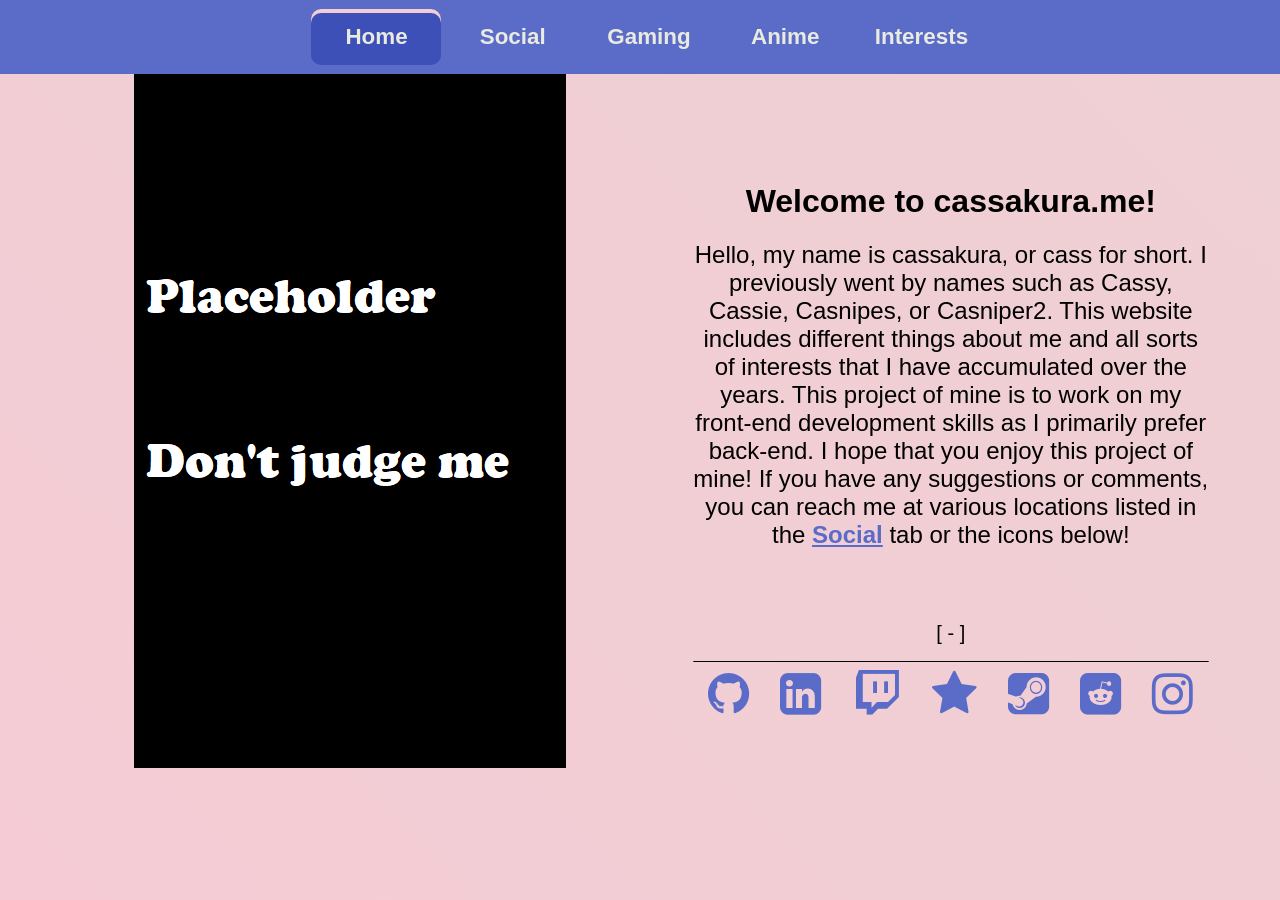
<file: index.html>
<!DOCTYPE html>
<html>
  <head>
    <link rel="stylesheet" href="index.css">
    <meta charset = "UTF-8">
    <meta name="viewport" content="width=device-width, initial-scale=1">
    <link rel="stylesheet" href="https://maxcdn.bootstrapcdn.com/font-awesome/4.4.0/css/font-awesome.min.css">
    <script>
      let test = '-'
      document.addEventListener('DOMContentLoaded', () => {
        const hover = av => {
          tags.innerHTML = av.target.title
        }
        const reset = () => {
          tags.innerHTML = test
       }
      reset()
  
        const social = document.getElementsByClassName('socialcontainers')[0]
        const icons = Array.from(social.querySelectorAll('a')).filter(item => item.title)
        icons.forEach(icon => {
          icon.addEventListener('mouseenter', hover)
          icon.addEventListener('mouseleave', reset)
        })
      })
    </script>
  </head>

  <header>
    <div class="top-nav-bar">
      <ul>
        <li><a class="active" href="/">Home</a></li>
        <li><a href="social">Social</a></li>
        <li><a href="gaming">Gaming</a></li>
        <li><a href="anime">Anime</a></li>
        <li><a href="interests">Interests</a></li>
      </ul>
    </div>
  </header>

  <body class="bodyhome">
    <div class="allmain">
      <div class="imagemain">
        <img src="placeholder.png" />
      </div>
      <div class="homemain">
        <br><br>
        <h1 style="text-align:center;">Welcome to cassakura.me!</h1>
        <h2 style="font-weight:normal;text-align:center;text-decoration:none;">Hello, my name is cassakura, or cass for short. 
          I previously went by names such as Cassy, Cassie, Casnipes, or Casniper2. This website includes different things about me and all 
          sorts of interests that I have accumulated over the years. This project of mine is to work on my front-end development skills as I 
          primarily prefer back-end. I hope that you enjoy this project of mine! If you have any suggestions or comments, you can reach me at 
          various locations listed in the <b><a href="social" style="color: #5A6BC8;text-decoration: underline;">Social</a></b> tab or the icons below!</h2><br><br>
        <div class="social">
          <span id="tags" style="text-align:center;text-decoration:none;">
            "-"
          </span>
        <hr noshade size="1">
        <div class="socialcontainers">
          <a href="https://github.com/clacey2256" title="GitHub"><i class="fa fa-github fa-3x" style="color: #5A6BC8;"></i></a>
          <a href="https://www.linkedin.com/in/cody-lacey-3a1488171/" title="LinkedIn"><i class="fa fa-linkedin-square fa-3x" style="color: #5A6BC8;" id="linkedin"></i></a>
          <a href="https://www.twitch.tv/casniper2" title="Twitch"><i class="fa fa-twitch fa-3x" style="color: #5A6BC8;"id="twitch"></i></a>
          <a href="" title="You're Awesome!"><i class="fa fa-star fa-3x fa-flip" style="color: #5A6BC8;" id="star"></i></a>
          <a href="https://steamcommunity.com/id/Cassakura" title="Steam"><i class="fa fa-steam-square fa-3x" style="color: #5A6BC8;" id="steam"></i></a>
          <a href="https://www.reddit.com/user/casniper2" title="Reddit"><i class="fa fa-reddit-square fa-3x" style="color: #5A6BC8;" id="reddit"></i></a>
          <a href="https://www.instagram.com/cassakura_/" title="Instagram"><i class="fa fa-instagram fa-3x" style="color: #5A6BC8;" id="instagram"></i></a>
        </div>
      </div>
      </div>
    </div>

    <script>
      window.onscroll = scrollShowNav;
      function scrollShowNav() {
         if (document.body.scrollTop > 120 || document.documentElement.scrollTop > 120)
         {
            document.getElementsByClassName("top-nav-bar")[0].style.padding = "0.1em";
         } else {
            document.getElementsByClassName("top-nav-bar")[0].style.padding = "0.3em";
         }
      }
      </script>
  </body>

</html>
</file>
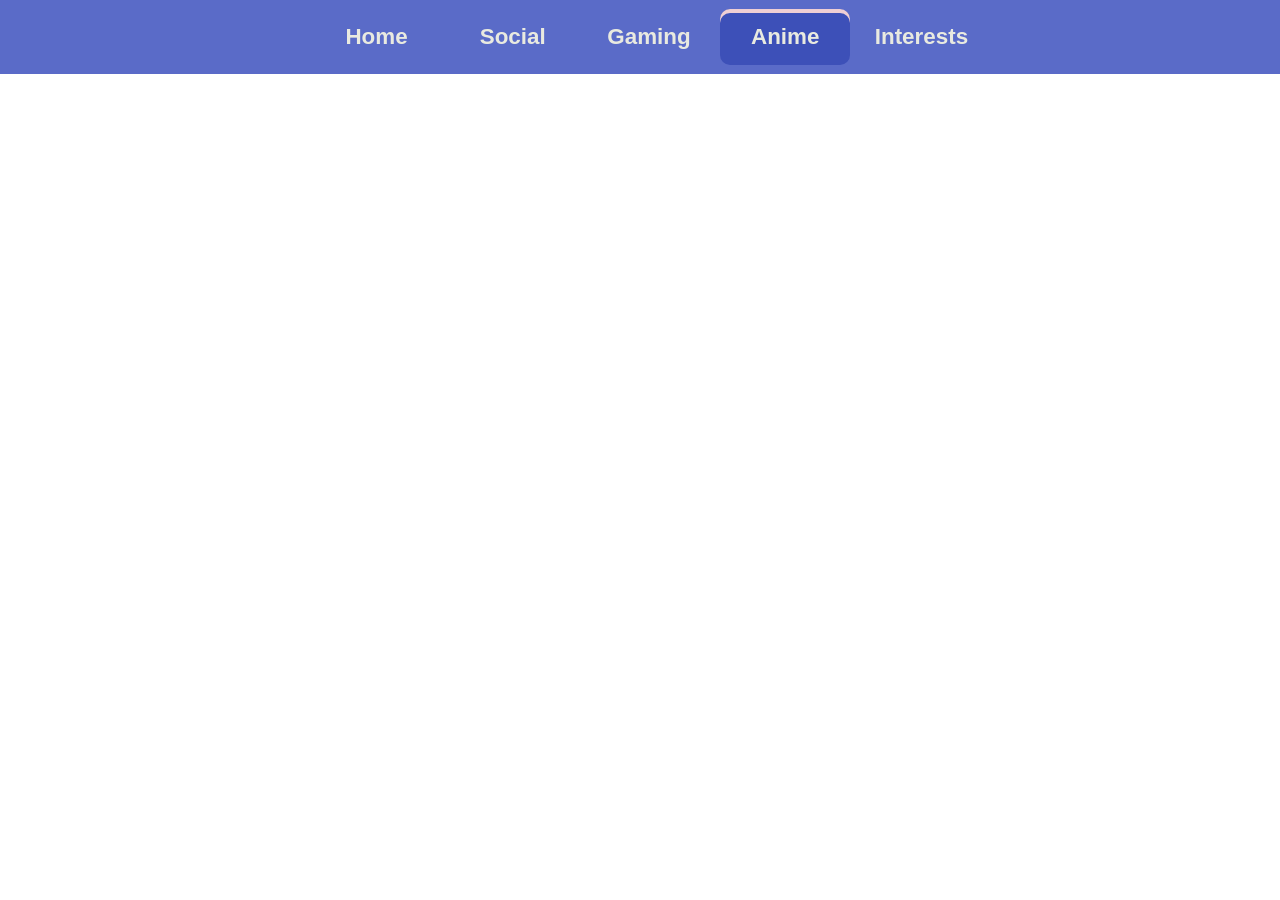
<file: anime.html>
<!DOCTYPE html>
<html>
  <head>
    <link rel="stylesheet" href="index.css">
    <meta charset = "UTF-8">
    <meta name="viewport" content="width=device-width, initial-scale=1">
  </head>

  <header>
    <div class="top-nav-bar">
      <ul>
        <li><a href="/">Home</a></li>
        <li><a href="social">Social</a></li>
        <li><a href="gaming">Gaming</a></li>
        <li><a class="active" href="anime">Anime</a></li>
        <li><a href="interests">Interests</a></li>
      </ul>
    </div>
  </header>

  <body>
    <div>

    </div>

    <script>
      window.onscroll = scrollShowNav;
      function scrollShowNav() {
         if (document.body.scrollTop > 120 || document.documentElement.scrollTop > 120)
         {
            document.getElementsByClassName("top-nav-bar")[0].style.padding = "0.1em";
         } else {
            document.getElementsByClassName("top-nav-bar")[0].style.padding = "0.3em";
         }
      }
      </script>
  </body>
</html>
</file>
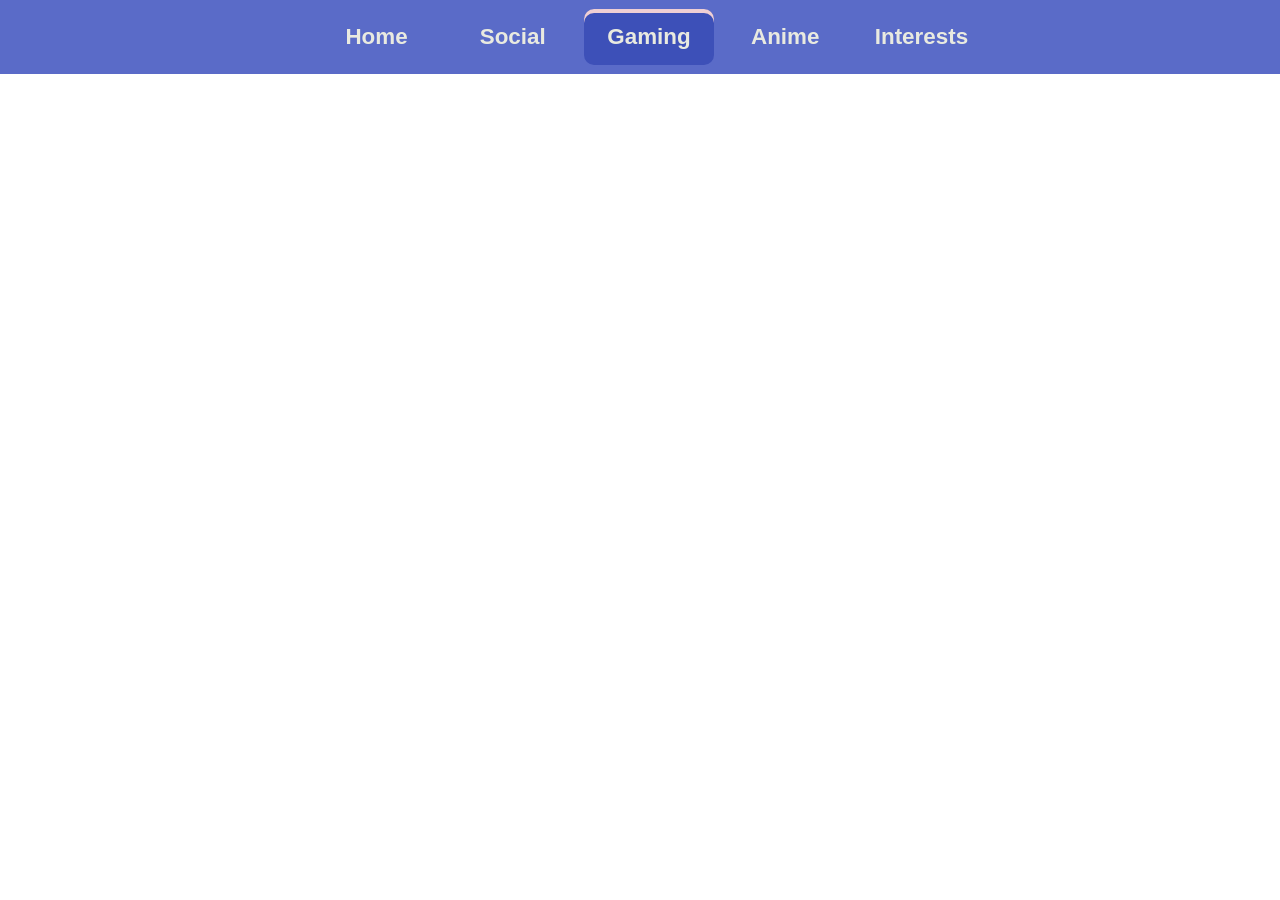
<file: gaming.html>
<!DOCTYPE html>
<html>
  <head>
    <link rel="stylesheet" href="index.css">
    <meta charset="UTF-8">
    <meta name="viewport" content="width=device-width, initial-scale=1">
  </head>

  <header>
    <div class="top-nav-bar">
      <ul>
        <li><a href="/">Home</a></li>
        <li><a href="social">Social</a></li>
        <li><a class="active" href="gaming">Gaming</a></li>
        <li><a href="anime">Anime</a></li>
        <li><a href="interests">Interests</a></li>
      </ul>
    </div>
  </header>

  <body>
    <div>

    </div>
  
    <script>
      window.onscroll = scrollShowNav;
      function scrollShowNav() {
        if (document.body.scrollTop > 120 || document.documentElement.scrollTop > 120)
        {
            document.getElementsByClassName("top-nav-bar")[0].style.padding = "0.1em";
        } else {
            document.getElementsByClassName("top-nav-bar")[0].style.padding = "0.3em";
        }
      }
      </script>
  </body>

</html>
</file>
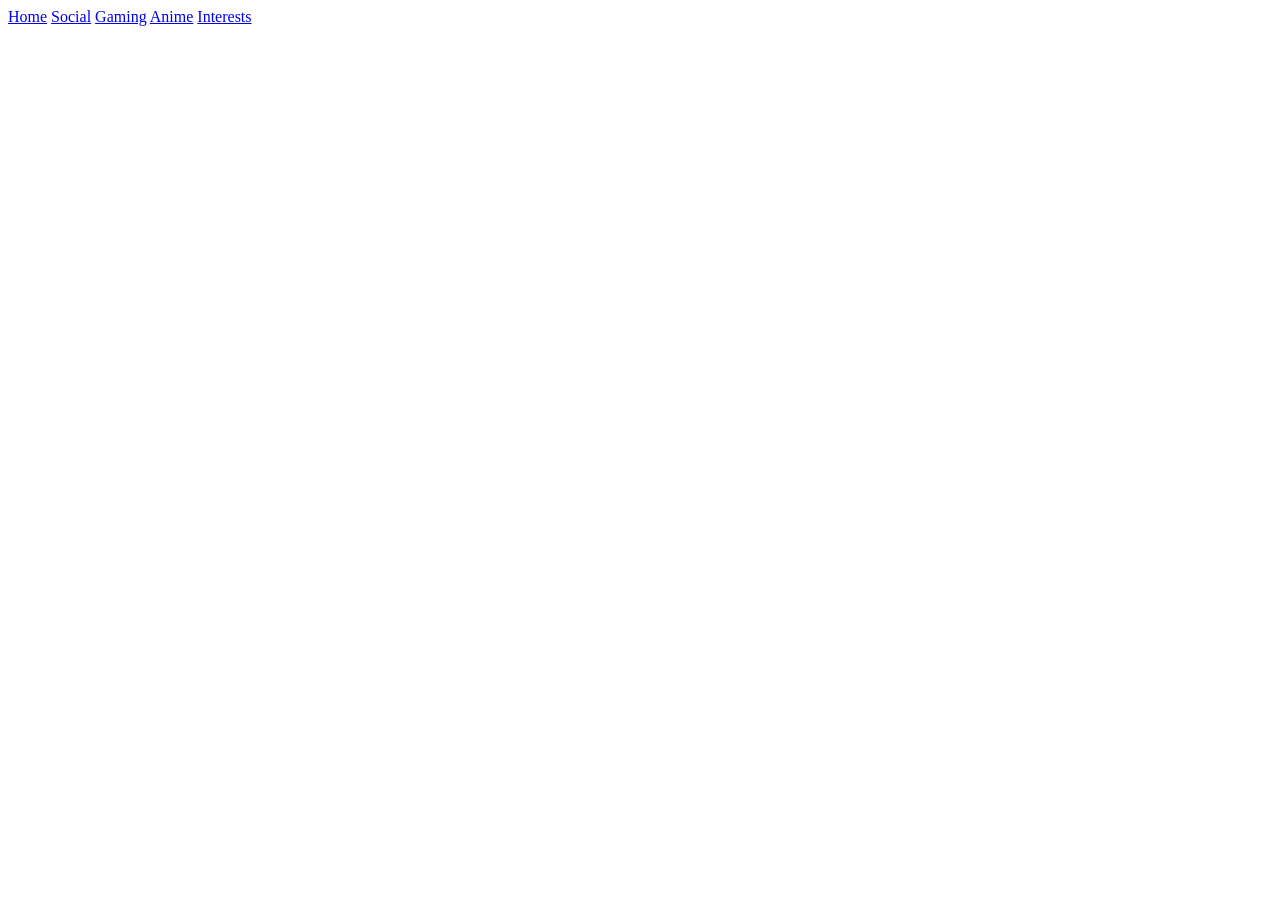
<file: home.html>
<!DOCTYPE html>
<html>
  <head>
    <link rel="cssindex" href="index.css">
  </head>
  <body>
    <div class="top-nav-bar">
      <a class= "active" href="home.html">Home</a>
      <a href="social">Social</a>
      <a href="gaming">Gaming</a>
      <a href="anime">Anime</a>
      <a href="interests">Interests</a>
    </div>
  </body>
</html>
</file>
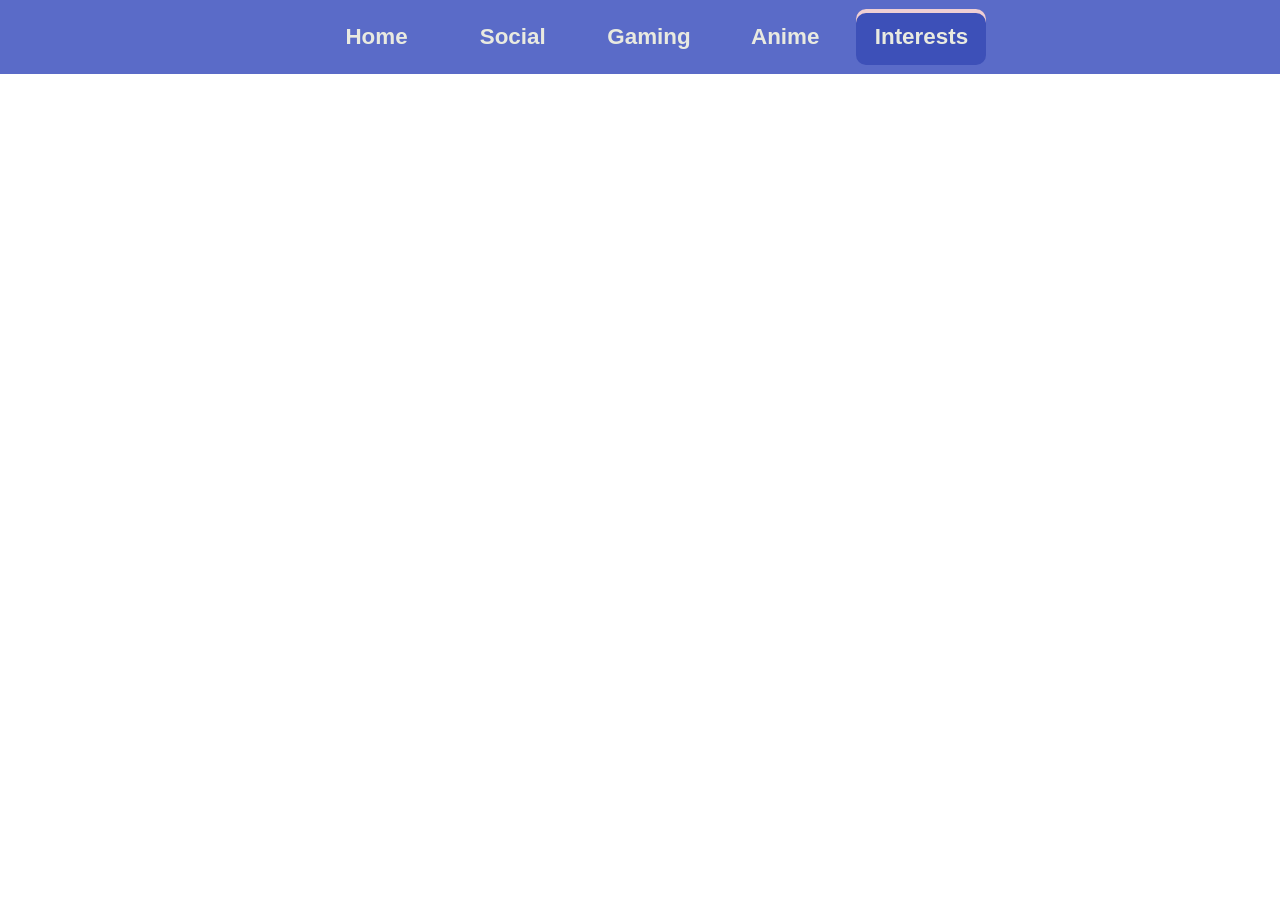
<file: interests.html>
<!DOCTYPE html>
<html>
  <head>
    <link rel="stylesheet" href="index.css">
    <meta charset = "UTF-8">
    <meta name="viewport" content="width=device-width, initial-scale=1">
  </head>

  <header>
    <div class="top-nav-bar">
      <ul>
        <li><a href="/">Home</a></li>
        <li><a href="social">Social</a></li>
        <li><a href="gaming">Gaming</a></li>
        <li><a href="anime">Anime</a></li>
        <li><a class="active" href="interests">Interests</a></li>
      </ul>
    </div>
  </header>

  <body>
    <div>

    </div>

    <script>
      window.onscroll = scrollShowNav;
      function scrollShowNav() {
         if (document.body.scrollTop > 120 || document.documentElement.scrollTop > 120)
         {
            document.getElementsByClassName("top-nav-bar")[0].style.padding = "0.1em";
         } else {
            document.getElementsByClassName("top-nav-bar")[0].style.padding = "0.3em";
         }
      }
      </script>
  </body>
</html>
</file>
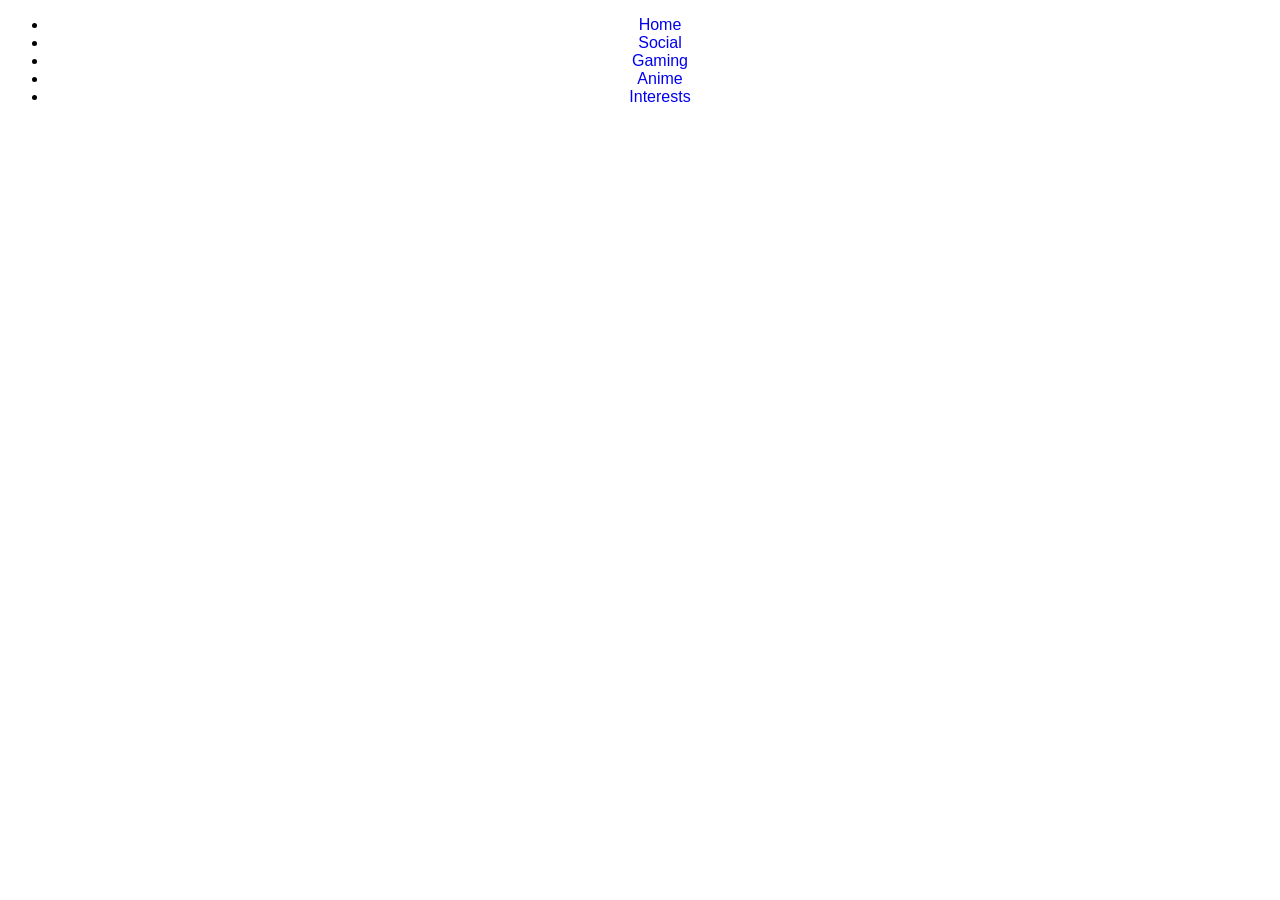
<file: social.html>
<!DOCTYPE html>
<html>
  <head>
    <link rel="stylesheet" href="index.css">
    <meta charset = "UTF-8">
    <meta name="viewport" content="width=device-width, initial-scale=1">
  </head>

  <header>
    <div>
      <ul>
        <li><a href="/">Home</a></li>
        <li><a class="active" href="social">Social</a></li>
        <li><a href="gaming">Gaming</a></li>
        <li><a href="anime">Anime</a></li>
        <li><a href="interests">Interests</a></li>
      </ul>
    </div>
  </header>

  <body>
    <div>
  
    </div>

    <script>
      window.onscroll = scrollShowNav;
      function scrollShowNav() {
         if (document.body.scrollTop > 120 || document.documentElement.scrollTop > 120)
         {
            document.getElementsByClassName("top-nav-bar")[0].style.padding = "0.1em";
         } else {
            document.getElementsByClassName("top-nav-bar")[0].style.padding = "0.3em";
         }
      }
      </script>
  </body>
</html>
</file>
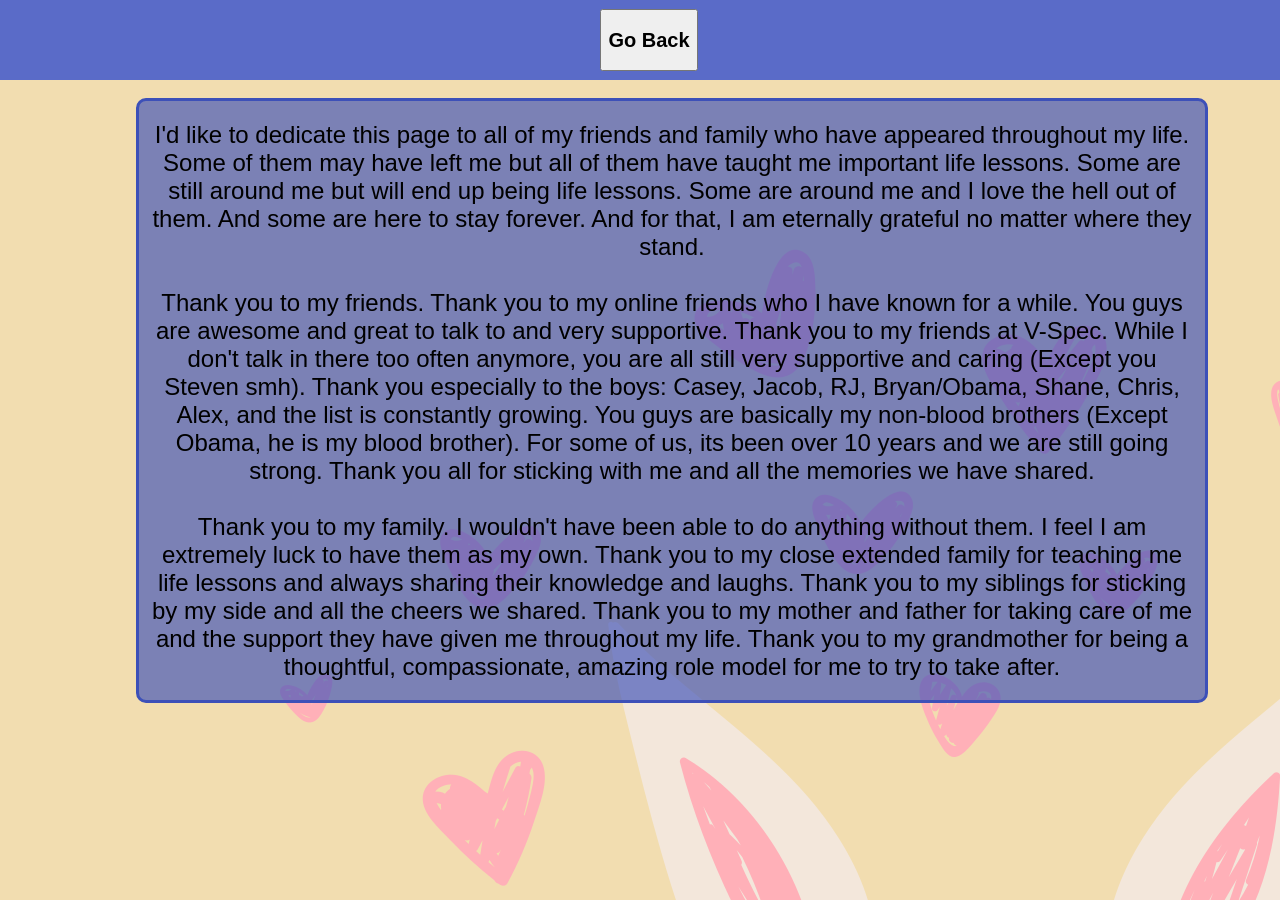
<file: star.html>
<!DOCTYPE html>
<html>
  <head>
    <link rel="stylesheet" href="index.css">
    <meta charset = "UTF-8">
    <meta name="viewport" content="width=device-width, initial-scale=1">
  </head>

  <header>
    <div class="top-nav-bar">
      <button onclick="history.back()"><h2>Go Back</button>
    </div>
    <script>
      window.onscroll = scrollShowNav;
      function scrollShowNav() {
         if (document.body.scrollTop > 120 || document.documentElement.scrollTop > 120)
         {
            document.getElementsByClassName("top-nav-bar")[0].style.padding = "0.1em";
         } else {
            document.getElementsByClassName("top-nav-bar")[0].style.padding = "0.3em";
         }
      }
    </script>
  </header>

  <body class="starbody">
    <div class="starmain">
        <h2 style="font-weight:normal;text-align:center;text-decoration:none;">I'd like to dedicate this page to all of my friends and family who have appeared throughout
        my life. Some of them may have left me but all of them have taught me important life lessons. Some are
        still around me but will end up being life lessons. Some are around me and I love the hell out of them.
        And some are here to stay forever. And for that, I am eternally grateful no matter where they stand.
        <br>
        <br>
        Thank you to my friends. Thank you to my online friends who I have known for a while.
        You guys are awesome and great to talk to and very supportive. Thank you to my friends at V-Spec. 
        While I don't talk in there too often anymore, you are all still very supportive and caring (Except
        you Steven smh). Thank you especially to the boys: Casey, Jacob, RJ, 
        Bryan/Obama, Shane, Chris, Alex, and the list is constantly growing. You guys are basically my non-blood
        brothers (Except Obama, he is my blood brother). For some of us, its been over 10 years and we are still
        going strong. Thank you all for sticking with me and all the memories we have shared.
        <br>
        <br>
        Thank you to my family. I wouldn't have been able to do anything without them. I feel I am extremely
        luck to have them as my own. Thank you to my close extended family for teaching me life lessons and always
        sharing their knowledge and laughs. Thank you to my siblings for sticking by my side and all the cheers
        we shared. Thank you to my mother and father for taking care of me and the support they have given me 
        throughout my life. Thank you to my grandmother for being a thoughtful, compassionate, amazing role model
        for me to try to take after. 
        </h2>
    </div>
  </body>
</html>
</file>
<file: index.css>
*{
    font-family:sans-serif;
    text-decoration: none;
}

body{
    text-align: center;
    font-family:sans-serif;
}

.button{
    text-align: center;
    font-family:sans-serif;
    background-color: #3d50b8;
    border-radius: 4px;
    border: none;
}

.button:hover{
    background-color: #E9EAE0;
    color: black;
    text-decoration: none;
    -webkit-text-stroke-width: 0px;
    border-radius: 10px;
}

.top-nav-bar{
    background-color: #5A6BC8;
    text-align: center;
    padding: 0.4em;
    transition: 0.4s;
    font-size: 1.4em;
    margin-bottom: 1em;
    text-decoration: none;
    width: 100%;
    position: fixed;
    top: 0;
    left: 0;
    right: 0;
    margin-top: 0;
    margin-bottom: 0;
    height: auto;
    
}

.top-nav-bar ul{
    list-style-type: none;
    text-align: center;
    padding: 0;
    margin: 0;
    text-decoration: none;
    border-radius: 10px;
}

.top-nav-bar li{
    display: inline-block;
    text-decoration: none;
    border-radius: 10px;
}

.top-nav-bar a{
    font-family:sans-serif;
    font-weight: bold;
    text-decoration: none;
    display: block;
    width: 100px;
    padding: 15px;
    color: #E9EAE0;
}

.top-nav-bar a:visited{
    text-decoration: none;
    color: #E9EAE0;
}

.top-nav-bar a:hover{
    background-color: #E9EAE0;
    color: black;
    text-decoration: none;
    -webkit-text-stroke-width: 0px;
    border-radius: 10px;
}

.top-nav-bar .active{
    background-color: #3d50b8;
    box-shadow: inset 0px 4px #EFCFD4;
    border-radius: 10px;
}

.bodyhome{
    background: linear-gradient(45deg, #FFC7D7, #EFCFD4, #F5DCE0);
    background-size: 400% 400%;
    animation: gradient 8s ease infinite;
    background-attachment:fixed;
    height:100%;
}

.imagemain{
    padding-top: 5%;
    padding-left: 10%;
    max-width: 100%;
}

.homemain{
    padding-top: 5%;
    padding-left: 10%;
    padding-right: 5%;
    background: none;
    align-items: center;
    justify-content: center;
}

.allmain{
    display: flex;
    align-items: center;
    justify-content: center;
}

.homemain hr{
    border-top: 1.5px solid black;
}

.socialcontainers{
    text-decoration: none;
    text-align: center;
    display: grid;
    align-content: space-evenly;
    grid-template-columns: auto auto auto auto auto auto auto;
}

span{
    font-family:sans-serif;
    display: block;
    font-size: 1.25em;
    margin-top: 0.83em;
    margin-bottom: 0.83em;
    margin-left: 0;
    margin-right: 0;
}

span:before{
    content: "[ ";
    color: black;
}

span:after{
    content: " ]";
    color: black;
}

.starbody{
    padding-top: 7%;
    padding-left: 10%;
    padding-right: 5%;
    background-image: url('rabbit.png');
    align-items: center;
    justify-content: center;
}

.starmain{
    background: rgba(61,80,184,.65);
    border-radius: 10px;
    border-spacing: 10%;
    padding-left: 1%;
    padding-right: 1%;
    border-style:solid;
    border-color: rgba(61,80,184);
}


@keyframes gradient {
    0% {
        background-position: 0% 50%;
    }
    50% {
        background-position: 100% 50%;
    }
    100% {
        background-position: 0% 50%;
    }
}
</file>
